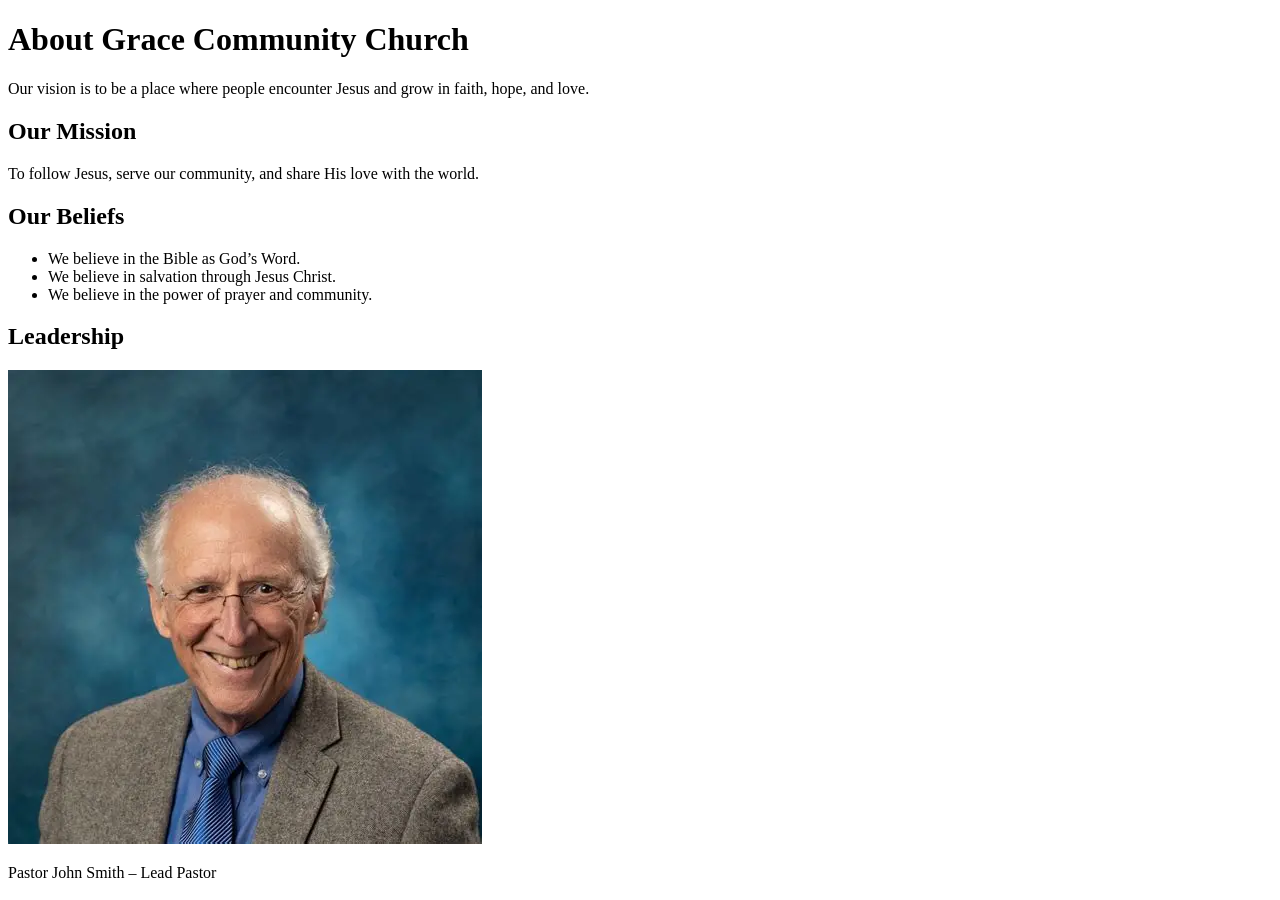
<file: content/about/index.html>
<!DOCTYPE html>
<html lang="en">
<head>
<meta charset="UTF-8">
<title>About Us - Grace Community Church</title>
</head>
<body>
<h1>About Grace Community Church</h1>
<p>Our vision is to be a place where people encounter Jesus and grow in faith, hope, and love.</p>
<h2>Our Mission</h2>
<p>To follow Jesus, serve our community, and share His love with the world.</p>
<h2>Our Beliefs</h2>
<ul>
<li>We believe in the Bible as God’s Word.</li>
<li>We believe in salvation through Jesus Christ.</li>
<li>We believe in the power of prayer and community.</li>
</ul>
<h2>Leadership</h2>
<img src="/images/about/pastor.jpg" alt="Lead Pastor">
<p>Pastor John Smith – Lead Pastor</p>
</body>
</html>
</file>
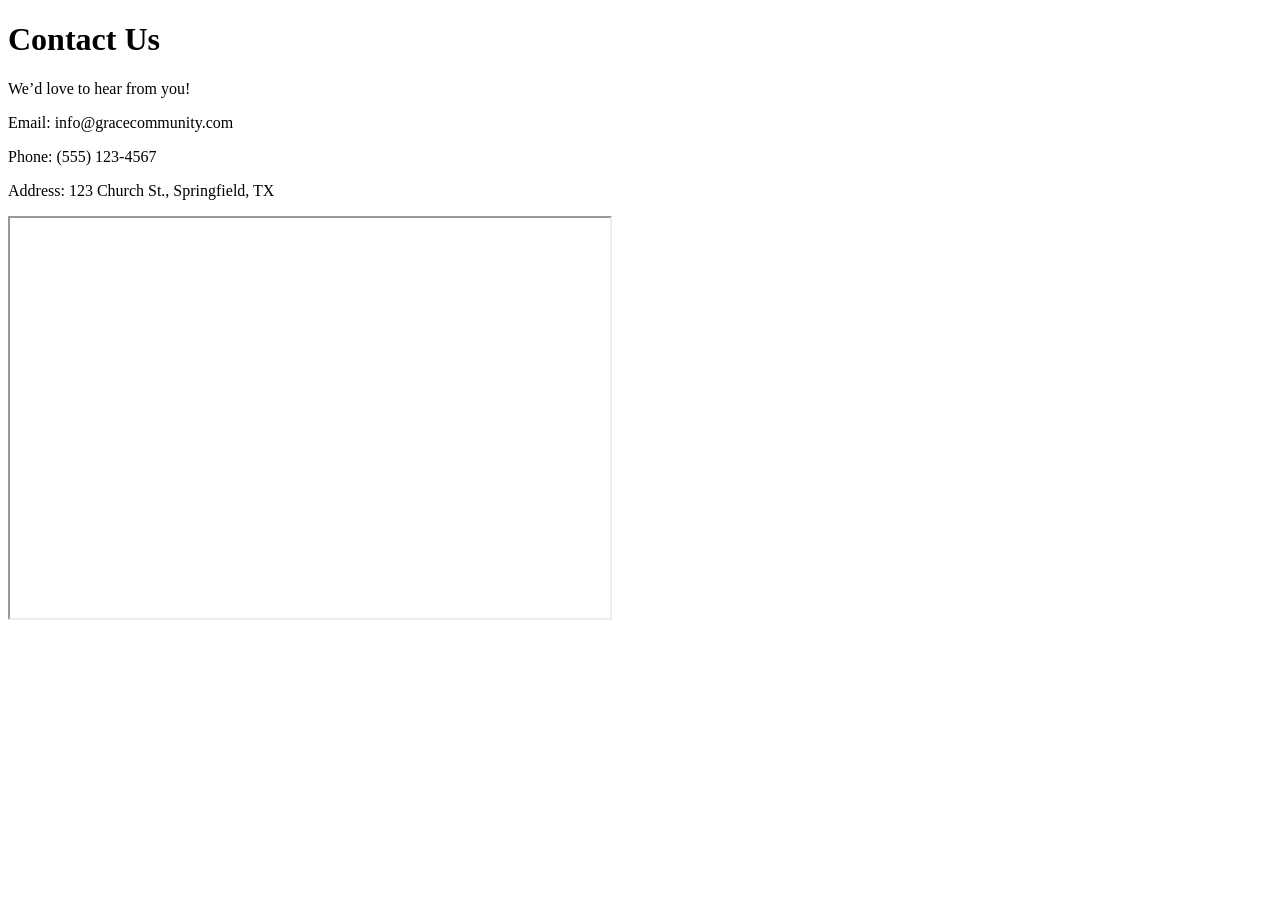
<file: content/contact/index.html>
<!DOCTYPE html>
<html lang="en">
<head>
<meta charset="UTF-8">
<title>Contact Us - Grace Community Church</title>
</head>
<body>
<h1>Contact Us</h1>
<p>We’d love to hear from you!</p>
<p>Email: info@gracecommunity.com</p>
<p>Phone: (555) 123‑4567</p>
<p>Address: 123 Church St., Springfield, TX</p>
<iframe src="https://maps.google.com/maps?q=123%20Church%20St%20Springfield%20TX&output=embed" width="600" height="400"></iframe>
</body>
</html>
</file>
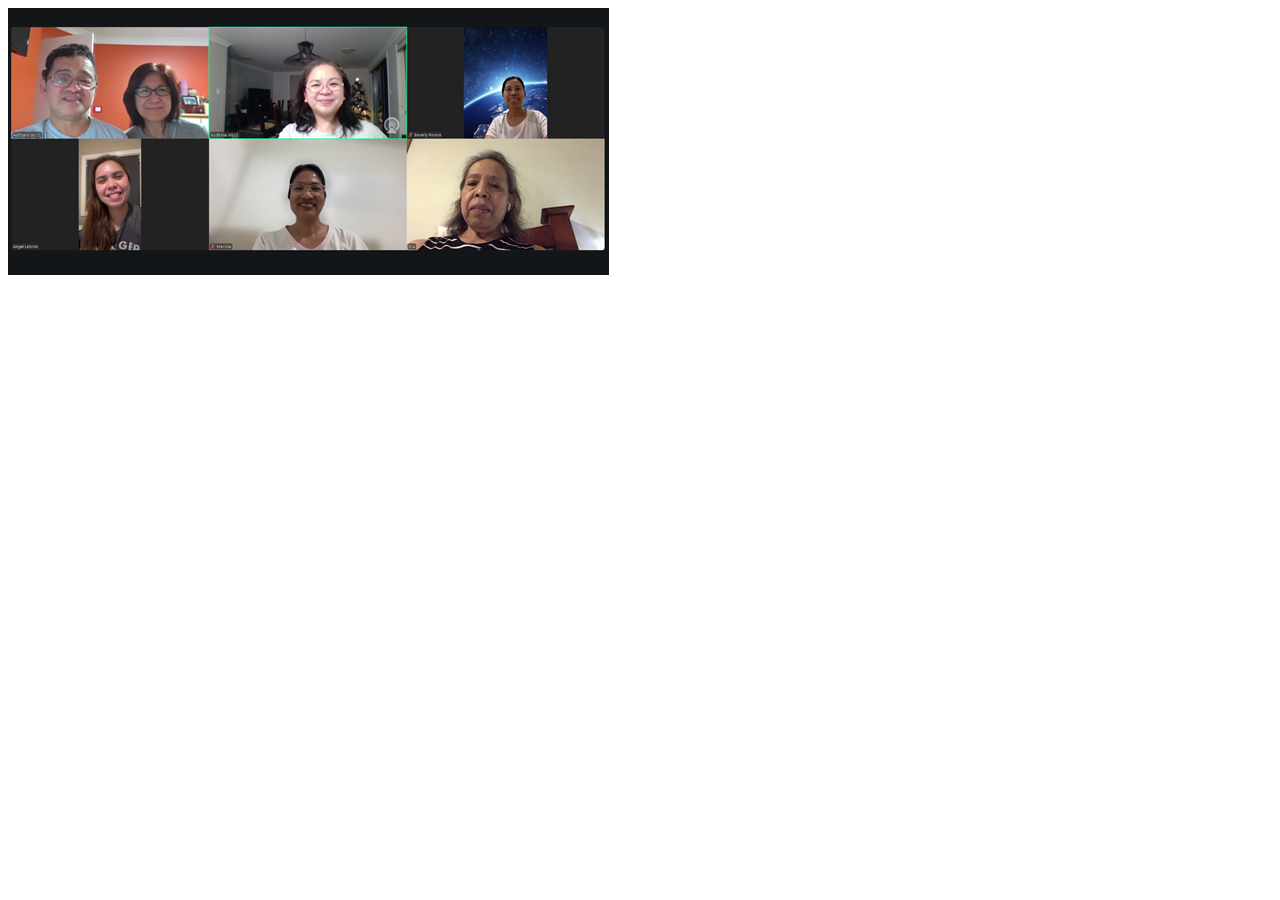
<file: content/home/one.htm>
<html>

<head>
<meta http-equiv=Content-Type content="text/html; charset=windows-1252">
<meta name=Generator content="Microsoft Word 15 (filtered)">
<style>
<!--
 /* Font Definitions */
 @font-face
	{font-family:"Cambria Math";
	panose-1:2 4 5 3 5 4 6 3 2 4;}
@font-face
	{font-family:Aptos;}
 /* Style Definitions */
 p.MsoNormal, li.MsoNormal, div.MsoNormal
	{margin-top:0cm;
	margin-right:0cm;
	margin-bottom:8.0pt;
	margin-left:0cm;
	line-height:115%;
	font-size:12.0pt;
	font-family:"Aptos",sans-serif;}
.MsoChpDefault
	{font-family:"Aptos",sans-serif;}
.MsoPapDefault
	{margin-bottom:8.0pt;
	line-height:115%;}
@page WordSection1
	{size:595.3pt 841.9pt;
	margin:72.0pt 72.0pt 72.0pt 72.0pt;}
div.WordSection1
	{page:WordSection1;}
-->
</style>

</head>

<body lang=EN-AU style='word-wrap:break-word'>

<div class=WordSection1>

<p class=MsoNormal><img width=601 height=267 id="Picture 1"
src="one_files/image001.png"></p>

</div>

</body>

</html>
</file>
